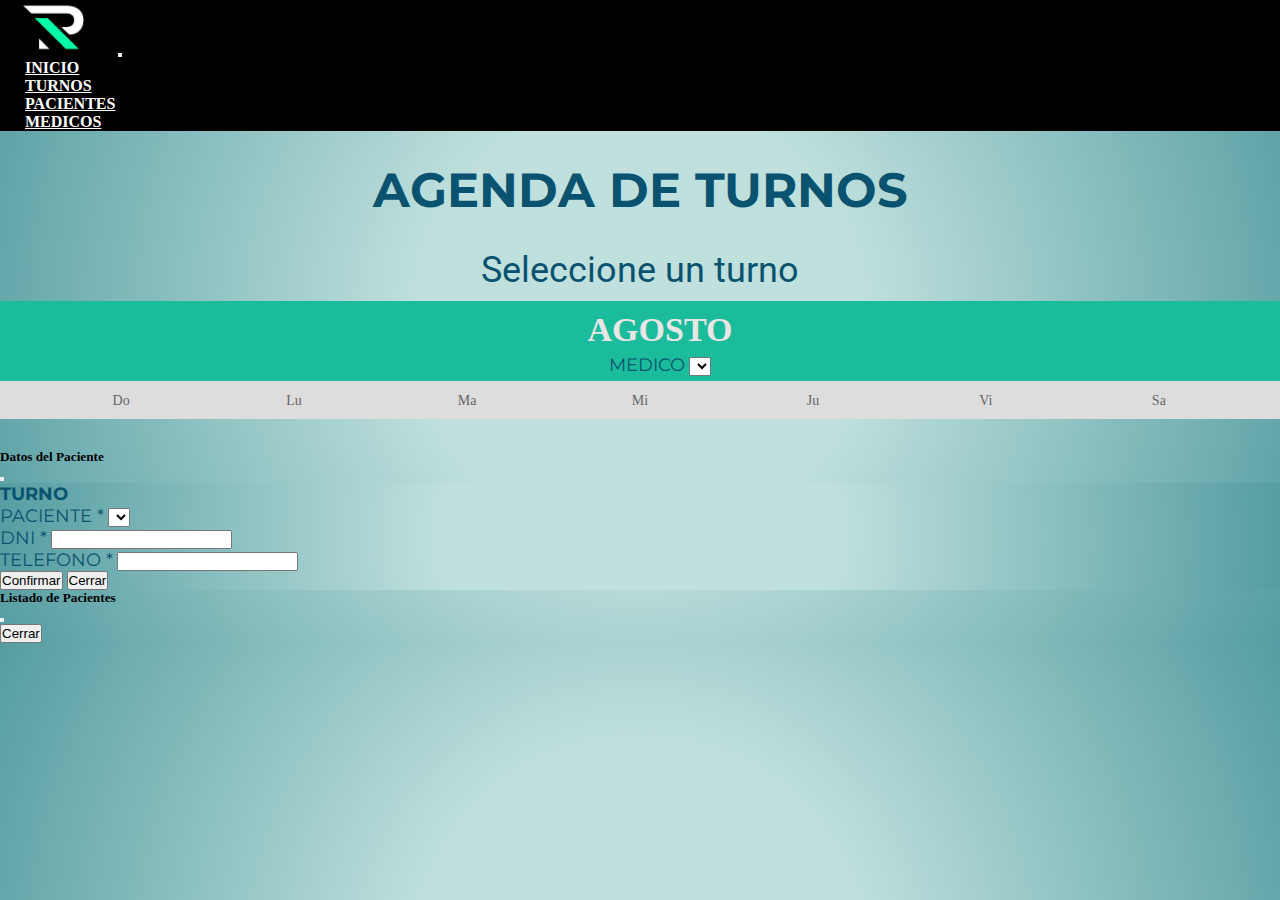
<file: index.html>
<!DOCTYPE html>
<html lang="en">

<head>
    <meta charset="UTF-8">
    <meta http-equiv="X-UA-Compatible" content="IE=edge">
    <meta name="viewport" content="width=device-width, initial-scale=1.0">
    <title>Consultorios</title>
    <link rel="icon" type="image/x-icon" href="./img/LogoIco.ico">
    <link href="https://cdn.jsdelivr.net/npm/bootstrap@5.1.3/dist/css/bootstrap.min.css" rel="stylesheet"
        integrity="sha384-1BmE4kWBq78iYhFldvKuhfTAU6auU8tT94WrHftjDbrCEXSU1oBoqyl2QvZ6jIW3" crossorigin="anonymous">
    <link rel="stylesheet" href="./style/style.css">
    <link rel="preconnect" href="https://fonts.googleapis.com">
    <link rel="preconnect" href="https://fonts.gstatic.com" crossorigin>
    <link href="https://fonts.googleapis.com/css2?family=Oswald:wght@500&display=swap" rel="stylesheet">
    <link href="https://fonts.googleapis.com/css2?family=Advent+Pro&display=swap" rel="stylesheet">
    <link href="https://fonts.googleapis.com/css2?family=Faustina:wght@300&display=swap" rel="stylesheet">
    <link href="https://fonts.googleapis.com/css2?family=Montserrat:wght@700&display=swap" rel="stylesheet">
    <link href="https://fonts.googleapis.com/css2?family=Fira+Sans+Condensed:wght@100&display=swap" rel="stylesheet">
    <link href="https://fonts.googleapis.com/css2?family=Roboto:wght@300&display=swap" rel="stylesheet">
    <script src="./sweetalert/sweetalert2.min.js"></script>
    <link rel="stylesheet" href="./sweetalert/sweetalert2.css">
    <script src="./js/datosistema.js" defer></script>
    <script src="./js/main.js" defer></script>
</head>

<body class="fondoPrincipal">
    <div>
        <section>
            <header>
                <nav class="navbar navbar-expand-lg navbar-dark colorMenu">
                    <div class="container-fluid">
                        <img class="espacioLogo" src="./img/Logo.png" alt="Logo">
                        <button class="navbar-toggler" type="button" data-bs-toggle="collapse"
                            data-bs-target="#navbarNav" aria-controls="navbarNav" aria-expanded="false"
                            aria-label="Toggle navigation">
                            <span class="navbar-toggler-icon"></span>
                        </button>
                        <div class="collapse navbar-collapse" id="navbarNav">
                            <ul class="navbar-nav">
                                <li class="nav-item alineacionMenu">
                                    <a class="current nav-link" href="./index.html">INICIO</a>
                                </li>
                                <li class="nav-item alineacionMenu">
                                    <a class="nav-link" href="./paginas/turnos.html">TURNOS</a>
                                </li>
                                <li class="nav-item alineacionMenu">
                                    <a class="nav-link" href="./paginas/pacientes.html">PACIENTES</a>
                                </li>
                                <li class="nav-item alineacionMenu">
                                    <a class="nav-link" href="./paginas/medicos.html">MEDICOS</a>
                                </li>
                            </ul>
                        </div>
                    </div>
                </nav>
            </header>
        </section>

        <section>
            <div class="container">
                <div class="col-sm-12">
                    <h1 class="tituloPrincipal">AGENDA DE TURNOS</h1>
                </div>
            </div>
        </section>

        <main>
            <div class="container">
                <div class="row">
                    <div class="col-lg-6 col-md-12 col-sm-12">
                        <p class="parrafos">Seleccione un turno</p>

                        <div class="month">
                            <h2>AGOSTO</h2>
                            <label class="formatoLabel">MEDICO</label>
                            <select id="combo-medico">

                            </select>
                        </div>

                        <ul class="weekdays alineacionCentro">
                            <li>Do</li>
                            <li>Lu</li>
                            <li>Ma</li>
                            <li>Mi</li>
                            <li>Ju</li>
                            <li>Vi</li>
                            <li>Sa</li>
                        </ul>

                        <ul id="dias-mes" class="days alineacionCentro">

                        </ul>
                    </div>

                    <div class="col-lg-6 col-md-12 col-sm-12">
                        <p id="nombre-medico1" class="parrafos"></p>
                        <div id="turnos-medico1">
                        </div>

                        <div class="col-sm-12 espacioSuperior">
                            <div class="alineacionCentro">
                                <h4 id="TxtDisp1" class="formatoLabel"></h4>
                            </div>
                            <div class="alineacionCentro">
                                <h4 id="TxtOtor1" class="formatoLabel"></h4>
                            </div>
                        </div>
                    </div>
                </div>
            </div>
            <!-- Ventana ingreso datos -->
            <div class="modal fade" id="exampleModal" tabindex="-1" aria-labelledby="exampleModalLabel"
                aria-hidden="true">
                <div class="modal-dialog">
                    <div class="modal-content">
                        <div class="modal-header">
                            <h5 class="modal-title" id="exampleModalLabel">Datos del Paciente</h5>
                            <button type="button" class="btn-close" data-bs-dismiss="modal" aria-label="Close"></button>
                        </div>
                        <div class="modal-body fondoPrincipal">
                            <form>
                                <h4 id="info-turno" class="col-form-label formatoLabel">TURNO</h4>
                                <div class="mb-3">
                                    <label class="col-form-label formatoLabel">PACIENTE *</label>
                                    <select id="combo-persona">

                                    </select>
                                </div>
                                <div>
                                    <label class="col-form-label formatoLabel">DNI *</label>
                                    <input id="dni-paciente" type="text">
                                </div>

                                <div>
                                    <label class="col-form-label formatoLabel">TELEFONO *</label>
                                    <input id="telefono-paciente" type="text">
                                </div>

                                <div class="modal-footer">
                                    <button type="button" class="btn btn-primary"
                                        onclick="confirmarDatos()">Confirmar</button>
                                    <button type="button" class="btn btn-secondary" data-bs-dismiss="modal"
                                        onclick="limpiarVariables()">Cerrar</button>
                                </div>
                            </form>
                        </div>
                    </div>
                </div>
            </div>

            <!-- Ventana resultados pacientes -->

            <div class="modal fade" id="exampleModalPac" tabindex="-1" aria-labelledby="exampleModalLabel"
                aria-hidden="true">
                <div class="modal-dialog">
                    <div class="modal-content">
                        <div class="modal-header">
                            <h5 class="modal-title" id="exampleModalLabel">Listado de Pacientes</h5>
                            <button type="button" class="btn-close" data-bs-dismiss="modal" aria-label="Close"></button>
                        </div>
                        <div id="resultados-pacientes" class="modal-body">
                        </div>
                        <div class="modal-footer">
                            <button type="button" class="btn btn-secondary" data-bs-dismiss="modal">Cerrar</button>
                        </div>
                    </div>
                </div>
            </div>
        </main>
    </div>
    <script src="https://cdn.jsdelivr.net/npm/@popperjs/core@2.10.2/dist/umd/popper.min.js"
        integrity="sha384-7+zCNj/IqJ95wo16oMtfsKbZ9ccEh31eOz1HGyDuCQ6wgnyJNSYdrPa03rtR1zdB"
        crossorigin="anonymous"></script>
    <script src="https://cdn.jsdelivr.net/npm/bootstrap@5.1.3/dist/js/bootstrap.min.js"
        integrity="sha384-QJHtvGhmr9XOIpI6YVutG+2QOK9T+ZnN4kzFN1RtK3zEFEIsxhlmWl5/YESvpZ13"
        crossorigin="anonymous"></script>
</body>

</html>
</file>
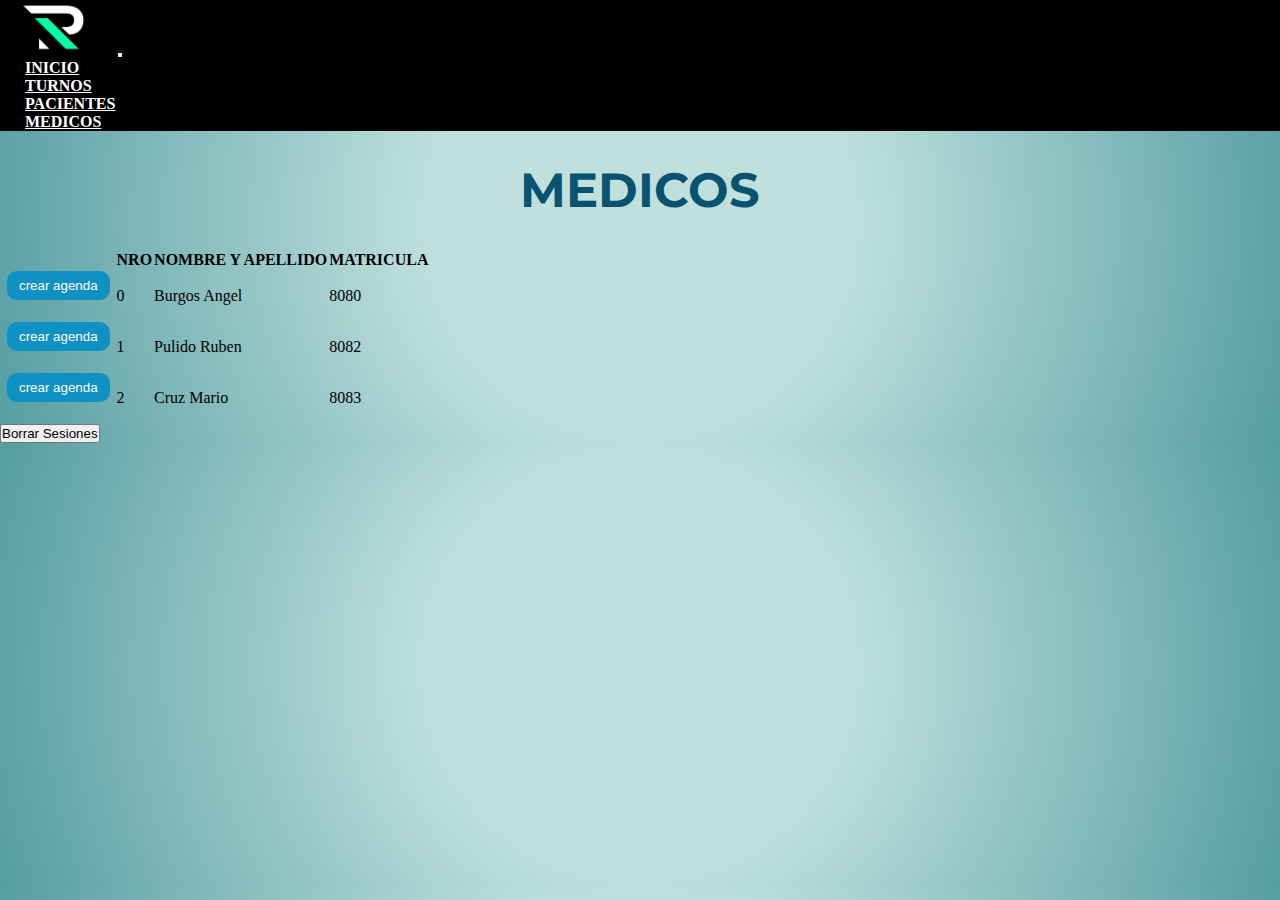
<file: paginas/medicos.html>
<!DOCTYPE html>
<html lang="en">

<head>
    <meta charset="UTF-8">
    <meta http-equiv="X-UA-Compatible" content="IE=edge">
    <meta name="viewport" content="width=device-width, initial-scale=1.0">
    <title>Consultorios</title>
    <link rel="icon" type="image/x-icon" href="../img/LogoIco.ico">
    <link href="https://cdn.jsdelivr.net/npm/bootstrap@5.1.3/dist/css/bootstrap.min.css" rel="stylesheet"
        integrity="sha384-1BmE4kWBq78iYhFldvKuhfTAU6auU8tT94WrHftjDbrCEXSU1oBoqyl2QvZ6jIW3" crossorigin="anonymous">
    <link rel="stylesheet" href="../style/style.css">
    <link rel="preconnect" href="https://fonts.googleapis.com">
    <link rel="preconnect" href="https://fonts.gstatic.com" crossorigin>
    <link href="https://fonts.googleapis.com/css2?family=Oswald:wght@500&display=swap" rel="stylesheet">
    <link href="https://fonts.googleapis.com/css2?family=Advent+Pro&display=swap" rel="stylesheet">
    <link href="https://fonts.googleapis.com/css2?family=Faustina:wght@300&display=swap" rel="stylesheet">
    <link href="https://fonts.googleapis.com/css2?family=Montserrat:wght@700&display=swap" rel="stylesheet">
    <link href="https://fonts.googleapis.com/css2?family=Fira+Sans+Condensed:wght@100&display=swap" rel="stylesheet">
    <link href="https://fonts.googleapis.com/css2?family=Roboto:wght@300&display=swap" rel="stylesheet">
    <script src="../sweetalert/sweetalert2.min.js"></script>
    <link rel="stylesheet" href="../sweetalert/sweetalert2.css">
    <script src="../js/datosistema.js" defer></script>
    <script src="../js/medicos.js" defer></script>
</head>

<body class="fondoPrincipal">
    <div>
        <section>
            <header>
                <nav class="navbar navbar-expand-lg navbar-dark colorMenu">
                    <div class="container-fluid">
                        <img class="espacioLogo" src="../img/Logo.png" alt="Logo">
                        <button class="navbar-toggler" type="button" data-bs-toggle="collapse"
                            data-bs-target="#navbarNav" aria-controls="navbarNav" aria-expanded="false"
                            aria-label="Toggle navigation">
                            <span class="navbar-toggler-icon"></span>
                        </button>
                        <div class="collapse navbar-collapse" id="navbarNav">
                            <ul class="navbar-nav">
                                <li class="nav-item alineacionMenu">
                                    <a class="nav-link" href="../index.html">INICIO</a>
                                </li>
                                <li class="nav-item alineacionMenu">
                                    <a class="nav-link" href="../paginas/turnos.html">TURNOS</a>
                                </li>
                                <li class="nav-item alineacionMenu">
                                    <a class="nav-link" href="../paginas/pacientes.html">PACIENTES</a>
                                </li>
                                <li class="nav-item alineacionMenu">
                                    <a class="current nav-link" href="../paginas/medicos.html">MEDICOS</a>
                                </li>
                            </ul>
                        </div>
                    </div>
                </nav>
            </header>
        </section>

        <section>
            <div class="container">
                <div class="row">
                    <div class="col-sm-12">
                        <h1 class="tituloPrincipal">MEDICOS</h1>
                    </div>
                </div>
            </div>
        </section>

        <section>
            <div class="container">
                <div class="row">
                    <div class="col-sm-12">
                        <table class="table table-striped">
                            <thead>
                                <tr>
                                    <th></th>
                                    <th scope="col">NRO</th>
                                    <th scope="col">NOMBRE Y APELLIDO</th>
                                    <th scope="col">MATRICULA</th>
                                </tr>
                            </thead>
                            <tbody id="listado-medicos">
                            </tbody>
                        </table>
                    </div>
                    <div>
                        <button type="button" class="btn btn-secondary" onclick="borraragenda()">Borrar Sesiones</button>
                    </div>
                </div>
            </div>
        </section>

    </div>
    <script src="https://cdn.jsdelivr.net/npm/@popperjs/core@2.10.2/dist/umd/popper.min.js"
        integrity="sha384-7+zCNj/IqJ95wo16oMtfsKbZ9ccEh31eOz1HGyDuCQ6wgnyJNSYdrPa03rtR1zdB"
        crossorigin="anonymous"></script>
    <script src="https://cdn.jsdelivr.net/npm/bootstrap@5.1.3/dist/js/bootstrap.min.js"
        integrity="sha384-QJHtvGhmr9XOIpI6YVutG+2QOK9T+ZnN4kzFN1RtK3zEFEIsxhlmWl5/YESvpZ13"
        crossorigin="anonymous"></script>
</body>

</html>
</file>
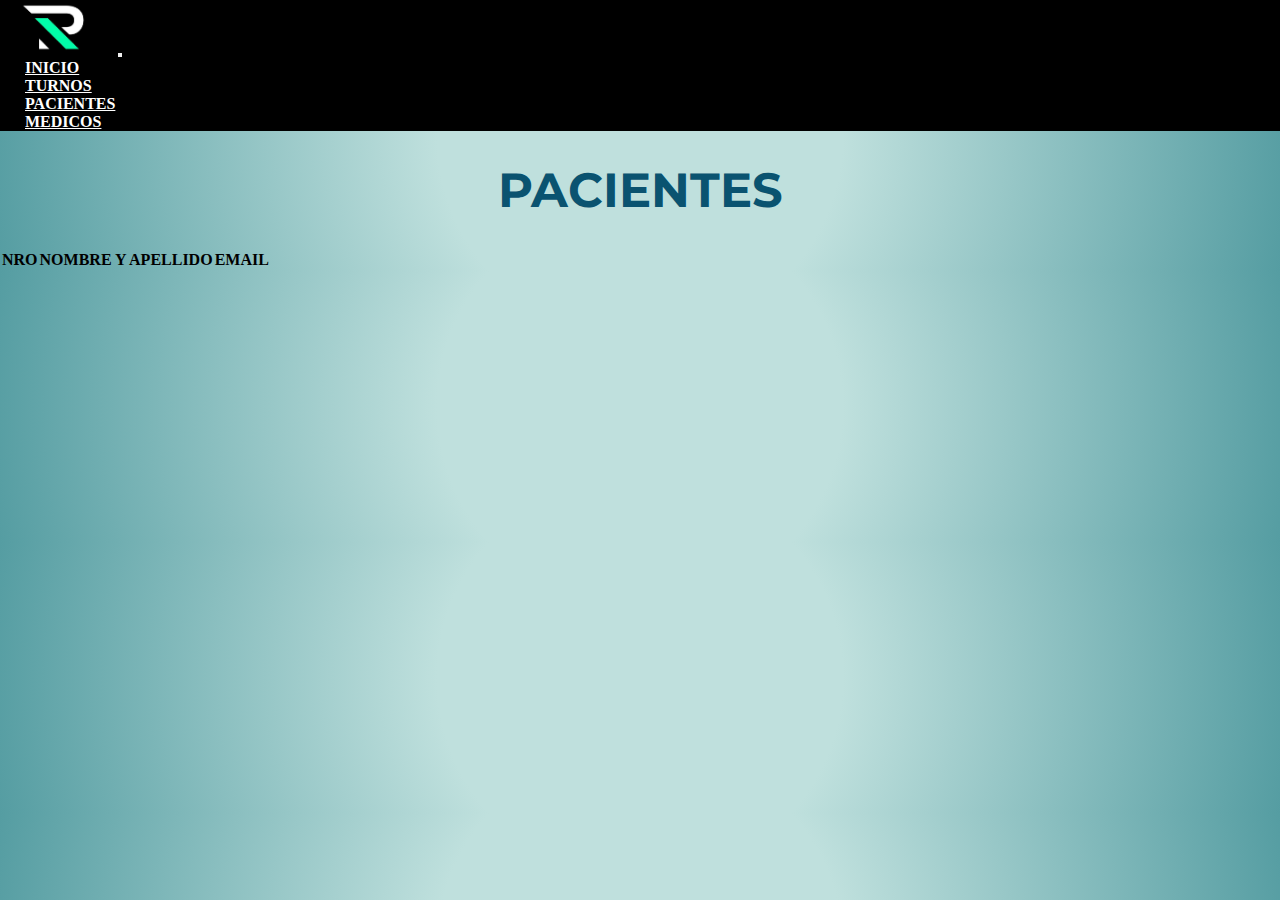
<file: paginas/pacientes.html>
<!DOCTYPE html>
<html lang="en">

<head>
    <meta charset="UTF-8">
    <meta http-equiv="X-UA-Compatible" content="IE=edge">
    <meta name="viewport" content="width=device-width, initial-scale=1.0">
    <title>Consultorios</title>
    <link rel="icon" type="image/x-icon" href="../img/LogoIco.ico">
    <link href="https://cdn.jsdelivr.net/npm/bootstrap@5.1.3/dist/css/bootstrap.min.css" rel="stylesheet"
        integrity="sha384-1BmE4kWBq78iYhFldvKuhfTAU6auU8tT94WrHftjDbrCEXSU1oBoqyl2QvZ6jIW3" crossorigin="anonymous">
    <link rel="stylesheet" href="../style/style.css">
    <link rel="preconnect" href="https://fonts.googleapis.com">
    <link rel="preconnect" href="https://fonts.gstatic.com" crossorigin>
    <link href="https://fonts.googleapis.com/css2?family=Oswald:wght@500&display=swap" rel="stylesheet">
    <link href="https://fonts.googleapis.com/css2?family=Advent+Pro&display=swap" rel="stylesheet">
    <link href="https://fonts.googleapis.com/css2?family=Faustina:wght@300&display=swap" rel="stylesheet">
    <link href="https://fonts.googleapis.com/css2?family=Montserrat:wght@700&display=swap" rel="stylesheet">
    <link href="https://fonts.googleapis.com/css2?family=Fira+Sans+Condensed:wght@100&display=swap" rel="stylesheet">
    <link href="https://fonts.googleapis.com/css2?family=Roboto:wght@300&display=swap" rel="stylesheet">
    <script src="../sweetalert/sweetalert2.min.js"></script>
    <link rel="stylesheet" href="../sweetalert/sweetalert2.css">
    <script src="../js/datosistema.js" defer></script>
    <script src="../js/pacientes.js" defer></script>
</head>

<body class="fondoPrincipal">
    <div>
        <section>
            <header>
                <nav class="navbar navbar-expand-lg navbar-dark colorMenu">
                    <div class="container-fluid">
                        <img class="espacioLogo" src="../img/Logo.png" alt="Logo">
                        <button class="navbar-toggler" type="button" data-bs-toggle="collapse"
                            data-bs-target="#navbarNav" aria-controls="navbarNav" aria-expanded="false"
                            aria-label="Toggle navigation">
                            <span class="navbar-toggler-icon"></span>
                        </button>
                        <div class="collapse navbar-collapse" id="navbarNav">
                            <ul class="navbar-nav">
                                <li class="nav-item alineacionMenu">
                                    <a class="nav-link" href="../index.html">INICIO</a>
                                </li>
                                <li class="nav-item alineacionMenu">
                                    <a class="nav-link" href="../paginas/turnos.html">TURNOS</a>
                                </li>
                                <li class="nav-item alineacionMenu">
                                    <a class="current nav-link" href="../paginas/pacientes.html">PACIENTES</a>
                                </li>
                                <li class="nav-item alineacionMenu">
                                    <a class="nav-link" href="../paginas/medicos.html">MEDICOS</a>
                                </li>
                            </ul>
                        </div>
                    </div>
                </nav>
            </header>
        </section>

        <section>
            <div class="container">
                <div class="row">
                    <div class="col-sm-12">
                        <h1 class="tituloPrincipal">PACIENTES</h1>
                        </p>
                    </div>
                </div>
            </div>
        </section>

        <section>
            <div class="container">
                <div class="row">
                    <div class="col-sm-12">
                        <table class="table table-striped">
                            <thead>
                                <tr>
                                    <th scope="col">NRO</th>
                                    <th scope="col">NOMBRE Y APELLIDO</th>
                                    <th scope="col">EMAIL</th>
                                </tr>
                            </thead>
                            <tbody id="listado-pacientes">
                            </tbody>
                        </table>
                    </div>
                </div>
            </div>
        </section>

    </div>
    <script src="https://cdn.jsdelivr.net/npm/@popperjs/core@2.10.2/dist/umd/popper.min.js"
        integrity="sha384-7+zCNj/IqJ95wo16oMtfsKbZ9ccEh31eOz1HGyDuCQ6wgnyJNSYdrPa03rtR1zdB"
        crossorigin="anonymous"></script>
    <script src="https://cdn.jsdelivr.net/npm/bootstrap@5.1.3/dist/js/bootstrap.min.js"
        integrity="sha384-QJHtvGhmr9XOIpI6YVutG+2QOK9T+ZnN4kzFN1RtK3zEFEIsxhlmWl5/YESvpZ13"
        crossorigin="anonymous"></script>
</body>

</html>
</file>
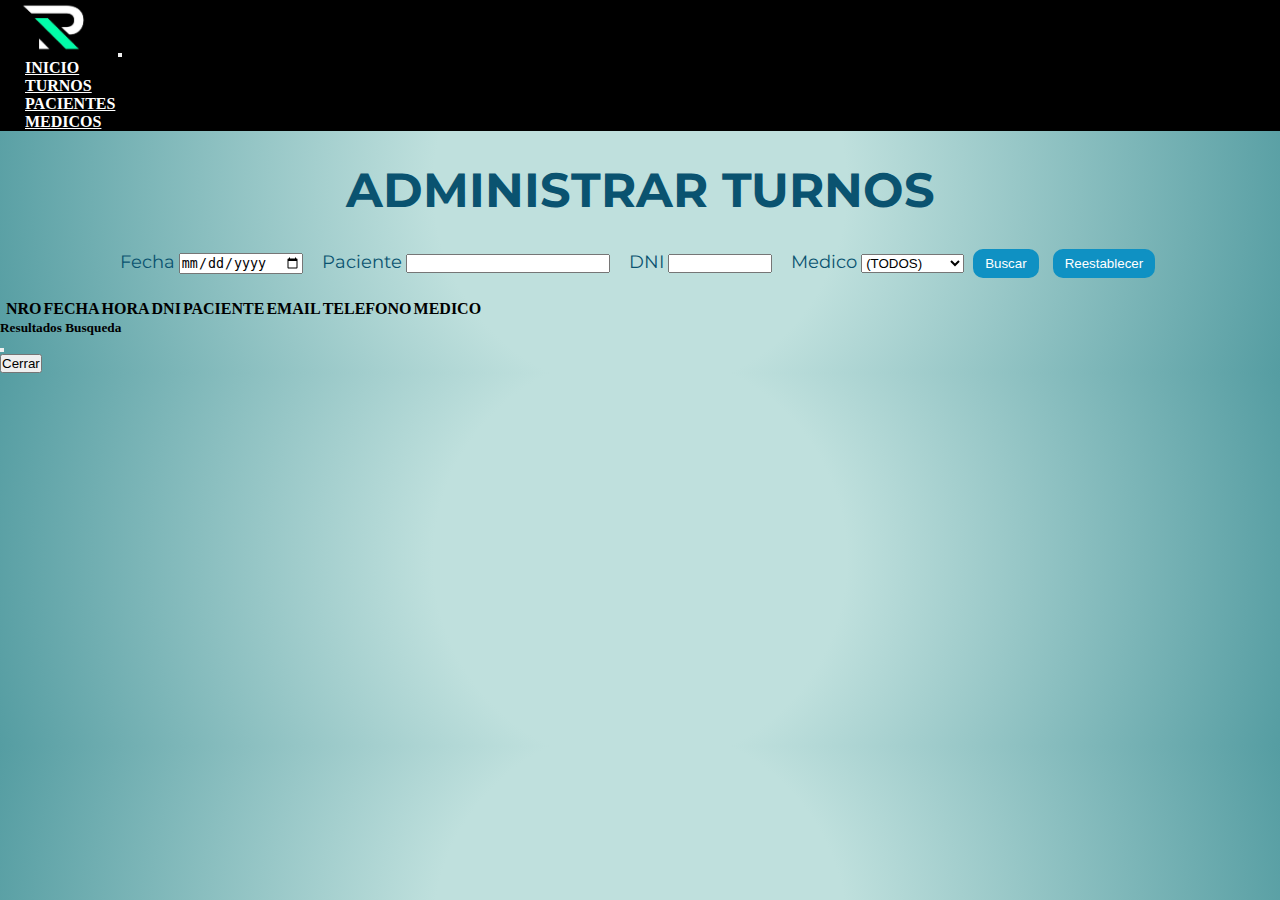
<file: paginas/turnos.html>
<!DOCTYPE html>
<html lang="en">

<head>
    <meta charset="UTF-8">
    <meta http-equiv="X-UA-Compatible" content="IE=edge">
    <meta name="viewport" content="width=device-width, initial-scale=1.0">
    <title>Consultorios</title>
    <link rel="icon" type="image/x-icon" href="../img/LogoIco.ico">
    <link href="https://cdn.jsdelivr.net/npm/bootstrap@5.1.3/dist/css/bootstrap.min.css" rel="stylesheet"
        integrity="sha384-1BmE4kWBq78iYhFldvKuhfTAU6auU8tT94WrHftjDbrCEXSU1oBoqyl2QvZ6jIW3" crossorigin="anonymous">
    <link rel="stylesheet" href="../style/style.css">
    <link rel="preconnect" href="https://fonts.googleapis.com">
    <link rel="preconnect" href="https://fonts.gstatic.com" crossorigin>
    <link href="https://fonts.googleapis.com/css2?family=Oswald:wght@500&display=swap" rel="stylesheet">
    <link href="https://fonts.googleapis.com/css2?family=Advent+Pro&display=swap" rel="stylesheet">
    <link href="https://fonts.googleapis.com/css2?family=Faustina:wght@300&display=swap" rel="stylesheet">
    <link href="https://fonts.googleapis.com/css2?family=Montserrat:wght@700&display=swap" rel="stylesheet">
    <link href="https://fonts.googleapis.com/css2?family=Fira+Sans+Condensed:wght@100&display=swap" rel="stylesheet">
    <link href="https://fonts.googleapis.com/css2?family=Roboto:wght@300&display=swap" rel="stylesheet">
    <script src="../sweetalert/sweetalert2.min.js"></script>
    <link rel="stylesheet" href="../sweetalert/sweetalert2.css">
    <script src="../js/datosistema.js" defer></script>
    <script src="../js/turnos.js" defer></script>
</head>

<body class="fondoPrincipal">
    <div>
        <section>
            <header>
                <nav class="navbar navbar-expand-lg navbar-dark colorMenu">
                    <div class="container-fluid">
                        <img class="espacioLogo" src="../img/Logo.png" alt="Logo">
                        <button class="navbar-toggler" type="button" data-bs-toggle="collapse"
                            data-bs-target="#navbarNav" aria-controls="navbarNav" aria-expanded="false"
                            aria-label="Toggle navigation">
                            <span class="navbar-toggler-icon"></span>
                        </button>
                        <div class="collapse navbar-collapse" id="navbarNav">
                            <ul class="navbar-nav">
                                <li class="nav-item alineacionMenu">
                                    <a class="nav-link" href="../index.html">INICIO</a>
                                </li>
                                <li class="nav-item alineacionMenu">
                                    <a class="nav-link" href="../paginas/turnos.html">TURNOS</a>
                                </li>
                                <li class="nav-item alineacionMenu">
                                    <a class="nav-link" href="../paginas/pacientes.html">PACIENTES</a>
                                </li>
                                <li class="nav-item alineacionMenu">
                                    <a class="current nav-link" href="../paginas/medicos.html">MEDICOS</a>
                                </li>
                            </ul>
                        </div>
                    </div>
                </nav>
            </header>
        </section>

        <section>
            <div class="container">
                <div class="row">
                    <div class="col-sm-12">
                        <h1 class="tituloPrincipal">ADMINISTRAR TURNOS</h1>
                    </div>
                </div>
            </div>
        </section>

        <section>
            <div class="container">
                <div class="row">
                    <div class="col-sm-12">
                        <div class="alineacionCentro">
                            <label class="formatoLabel">Fecha</label>
                            <input id="FechaBus" type="date" class="espacio">
                            
                            <label class="formatoLabel">Paciente</label>
                            <input id="PacBus" type="text" class="busquedaTam espacio">

                            <label class="formatoLabel">DNI</label>
                            <input id="DniBus" type="text" class="busquedaTam2 espacio">

                            <label class="formatoLabel">Medico</label>
                            <select id="MedicoBus">

                            </select>

                            <button id="buscartexto" class="botonesOpciones" onclick="buscar()">Buscar</button>
                            <button id="limpiar" class="botonesOpciones" onclick="limpiar()">Reestablecer</button>
                        </div>
                    </div>
                </div>
            </div>
        </section>

        <section>
            <div class="container">
                <div class="row">
                    <div class="col-sm-12">
                        <table class="table table-striped">
                            <thead>
                                <tr>
                                    <th></th>
                                    <th></th>
                                    <th scope="col">NRO</th>
                                    <th scope="col">FECHA</th>
                                    <th scope="col">HORA</th>
                                    <th scope="col">DNI</th>
                                    <th scope="col">PACIENTE</th>
                                    <th scope="col">EMAIL</th>
                                    <th scope="col">TELEFONO</th>
                                    <th scope="col">MEDICO</th>
                                </tr>
                            </thead>
                            <tbody id="listado-turnos">
                            </tbody>
                        </table>
                    </div>
                </div>
            </div>
        </section>

        <!-- Ventana resultados busqueda -->

        <div class="modal fade" id="exampleModalBus" tabindex="-1" aria-labelledby="exampleModalLabel"
            aria-hidden="true">
            <div class="modal-dialog">
                <div class="modal-content">
                    <div class="modal-header">
                        <h5 class="modal-title" id="exampleModalLabel">Resultados Busqueda</h5>
                        <button type="button" class="btn-close" data-bs-dismiss="modal" aria-label="Close"></button>
                    </div>
                    <div id="resultados-busqueda" class="modal-body">
                    </div>
                    <div class="modal-footer">
                        <button type="button" class="btn btn-secondary" data-bs-dismiss="modal">Cerrar</button>
                    </div>
                </div>
            </div>
        </div>

    </div>
    <script src="https://cdn.jsdelivr.net/npm/@popperjs/core@2.10.2/dist/umd/popper.min.js"
        integrity="sha384-7+zCNj/IqJ95wo16oMtfsKbZ9ccEh31eOz1HGyDuCQ6wgnyJNSYdrPa03rtR1zdB"
        crossorigin="anonymous"></script>
    <script src="https://cdn.jsdelivr.net/npm/bootstrap@5.1.3/dist/js/bootstrap.min.js"
        integrity="sha384-QJHtvGhmr9XOIpI6YVutG+2QOK9T+ZnN4kzFN1RtK3zEFEIsxhlmWl5/YESvpZ13"
        crossorigin="anonymous"></script>
</body>

</html>
</file>
<file: style/style.css>
*{
    margin: 0;
    padding: 0;
}


.parrafos{
    padding-bottom: 10px;
    color:#0a5370;
    font-size: 36px;
    font-family:'Roboto', sans-serif;
    text-align: center;
}

.titulosMedicos{
    color:rgb(196, 190, 190);
    font-size: 28px;
    font-family:'Roboto', sans-serif;
    text-align: center;
    font-style: oblique;
    font-weight: bold;
}

.alineacionCentro{
    text-align: center;
}

.fondoPrincipal{
    background: rgb(191,224,221);
    background: radial-gradient(circle, rgba(191,224,221,1) 31%, rgba(85,157,162,1) 100%, rgba(66,145,148,1) 100%);
   
}

.espacioInferior{
    padding-bottom: 2px;
}

.espacioSuperior{
    padding-top: 20px;
}

.alineacionIzq{
    text-align:left;
}

.alineacionDer{
    text-align:right;
}

.tituloPrincipal{
    color:#0a5370;
    font-family:'Montserrat', sans-serif;
    text-align: center;
    padding-top: 30px;
    padding-bottom: 30px;
    font-size: 48px;
}


/*Botones*/

.botonesOpciones{
    color: white;
    border-style: solid;
    border-color: #0F91C3;
    padding-left: 10px;
    padding-right: 10px;
    padding-top: 5px;
    padding-bottom: 5px;
    margin-bottom: 20px;
    margin-left: 5px;
    margin-right: 5px;
    background-color: #0F91C3;
    border-radius: 10px;
}

.botonesTurnos{
    color: #0F91C3;
    border-style: solid;
    border-color: #0F91C3;
    padding-left: 50px;
    padding-right: 50px;
    padding-top: 15px;
    padding-bottom: 15px;
    background-color: #000000;
    border-radius: 10px;
    transition: 1s;
    margin-right: 5px;
    width: 470px;
    text-align: left;
    height: 60px;
}

.botonesTurnosAnulado{
    color: #e00e0e;
    border-style: solid;
    border-color: #e00e0e;
    padding-left: 50px;
    padding-right: 50px;
    padding-top: 15px;
    padding-bottom: 15px;
    background-color: #000000;
    border-radius: 10px;
    transition: 1s;
    margin-right: 5px;
    width: 545px;
    text-align: left;
    height: 60px;
}

.botonesTurnosOcupado{
    color: #00b86c;
    border-style: solid;
    border-color: #00b86c;
    padding-left: 50px;
    padding-right: 50px;
    padding-top: 15px;
    padding-bottom: 15px;
    background-color: #000000;
    border-radius: 10px;
    transition: 1s;
    margin-right: 5px;
    width: 545px;
    text-align: left;
    height: 60px;
    font-size: 15px;
}

.botonesAnularTurnos{
    color: #e00e0e;
    border-style: solid;
    border-color: #e00e0e;
    padding-left: 10px;
    padding-right: 10px;
    padding-top: 2px;
    padding-bottom: 2px;
    background-color: #000000;
    border-radius: 10px;
    width: 65px;
    font-size: 13px;
    height: 60px;
}

.botonesAnularTurnosABM{
    color: #e00e0e;
    border-style: solid;
    border-color: #e00e0e;
    padding-left: 10px;
    padding-right: 10px;
    padding-top: 2px;
    padding-bottom: 2px;
    background-color: #000000;
    border-radius: 10px;
    width: 70px;
    font-size: 13px;
    height: 30px;
}

.botonesQuitarPaciente{
    color: #808080;
    border-style: solid;
    border-color: #808080;
    padding-left: 10px;
    padding-right: 10px;
    padding-top: 2px;
    padding-bottom: 2px;
    background-color: #000000;
    border-radius: 10px;
    width: 70px;
    font-size: 11px;
    height: 60px;
}

.botonesQuitarPacienteABM{
    color: #808080;
    border-style: solid;
    border-color: #808080;
    padding-left: 10px;
    padding-right: 10px;
    padding-top: 2px;
    padding-bottom: 2px;
    background-color: #000000;
    border-radius: 10px;
    width: 80px;
    font-size: 11px;
    height: 30px;
}

.botonOculto{
    display: none;
}

h4{
    color:rgb(196, 190, 190);
    font-size: 22px;
}

h2{
    color:rgb(236, 229, 229);
    font-size: 34px;
    padding-top: 5px;
    padding-bottom: 5px;
}

.formatoLabel{
    color:#0a5370;
    font-size: 18px;
    font-family: 'Montserrat', sans-serif;
}

.busquedaTam{
    width: 200px;
    display: inline;
}

.busquedaTam2{
    width: 100px;
    display: inline;
}

.linea{
    border-top: 1px;
    border-style: solid;
    border-color: #0F91C3;
    margin: 10px;
    margin-bottom: 10px;
}


.espacioLogo{
    padding: 2px;
    width: 110px;
    height: 51px;
}

.colorMenu{
    background-color: black !important;
}

.alineacionMenu{
    margin: 0px 25px 0px 25px;
}

header{
    position: sticky;
    top: 0px;
    background-color:whitesmoke;
}

nav{
    display: flex;
    flex-direction: row;
    justify-content:space-between;
    align-items: center;
}

.nav-link{
    color:white !important;
    font-weight: bold;
}

.nav-link:hover{
    color:#0F91C3 !important;
}

.espacio{
    margin-right: 15px;
}

/*Calendario*/

ul {list-style-type: none;}

.month {
  padding: 5px 20px;
  width: 100%;
  background: #1abc9c;
  text-align: center;
}

.weekdays {
  margin: 0px;
  padding-left: 0px;
  padding-top: 10px;
  padding-bottom: 10px;
  background-color: #ddd;
  text-align: center
}

.weekdays li {
  display: inline-block;
  width: 13.2%;
  color: #666;
  text-align: center;
  font-size: 14px;
}

.days {
  background: #eee;
  padding-left: 0px;
}

.formatodia {
  display: inline-block;
  width: 13.6%;
  text-align: center;
  margin-top: 5px;
  margin-bottom: 5px;
  color: #777;
  border-style: none;
}

.colorBoton{
    background-color: #0a5370;
}
</file>
<file: sweetalert/sweetalert2.css>
.swal2-popup.swal2-toast {
  box-sizing: border-box;
  grid-column: 1/4 !important;
  grid-row: 1/4 !important;
  grid-template-columns: 1fr 99fr 1fr;
  padding: 1em;
  overflow-y: hidden;
  background: #fff;
  box-shadow: 0 0 1px hsla(0deg, 0%, 0%, 0.075), 0 1px 2px hsla(0deg, 0%, 0%, 0.075), 1px 2px 4px hsla(0deg, 0%, 0%, 0.075), 1px 3px 8px hsla(0deg, 0%, 0%, 0.075), 2px 4px 16px hsla(0deg, 0%, 0%, 0.075);
  pointer-events: all;
}
.swal2-popup.swal2-toast > * {
  grid-column: 2;
}
.swal2-popup.swal2-toast .swal2-title {
  margin: 0.5em 1em;
  padding: 0;
  font-size: 1em;
  text-align: initial;
}
.swal2-popup.swal2-toast .swal2-loading {
  justify-content: center;
}
.swal2-popup.swal2-toast .swal2-input {
  height: 2em;
  margin: 0.5em;
  font-size: 1em;
}
.swal2-popup.swal2-toast .swal2-validation-message {
  font-size: 1em;
}
.swal2-popup.swal2-toast .swal2-footer {
  margin: 0.5em 0 0;
  padding: 0.5em 0 0;
  font-size: 0.8em;
}
.swal2-popup.swal2-toast .swal2-close {
  grid-column: 3/3;
  grid-row: 1/99;
  align-self: center;
  width: 0.8em;
  height: 0.8em;
  margin: 0;
  font-size: 2em;
}
.swal2-popup.swal2-toast .swal2-html-container {
  margin: 0.5em 1em;
  padding: 0;
  font-size: 1em;
  text-align: initial;
}
.swal2-popup.swal2-toast .swal2-html-container:empty {
  padding: 0;
}
.swal2-popup.swal2-toast .swal2-loader {
  grid-column: 1;
  grid-row: 1/99;
  align-self: center;
  width: 2em;
  height: 2em;
  margin: 0.25em;
}
.swal2-popup.swal2-toast .swal2-icon {
  grid-column: 1;
  grid-row: 1/99;
  align-self: center;
  width: 2em;
  min-width: 2em;
  height: 2em;
  margin: 0 0.5em 0 0;
}
.swal2-popup.swal2-toast .swal2-icon .swal2-icon-content {
  display: flex;
  align-items: center;
  font-size: 1.8em;
  font-weight: bold;
}
.swal2-popup.swal2-toast .swal2-icon.swal2-success .swal2-success-ring {
  width: 2em;
  height: 2em;
}
.swal2-popup.swal2-toast .swal2-icon.swal2-error [class^=swal2-x-mark-line] {
  top: 0.875em;
  width: 1.375em;
}
.swal2-popup.swal2-toast .swal2-icon.swal2-error [class^=swal2-x-mark-line][class$=left] {
  left: 0.3125em;
}
.swal2-popup.swal2-toast .swal2-icon.swal2-error [class^=swal2-x-mark-line][class$=right] {
  right: 0.3125em;
}
.swal2-popup.swal2-toast .swal2-actions {
  justify-content: flex-start;
  height: auto;
  margin: 0;
  margin-top: 0.5em;
  padding: 0 0.5em;
}
.swal2-popup.swal2-toast .swal2-styled {
  margin: 0.25em 0.5em;
  padding: 0.4em 0.6em;
  font-size: 1em;
}
.swal2-popup.swal2-toast .swal2-success {
  border-color: #a5dc86;
}
.swal2-popup.swal2-toast .swal2-success [class^=swal2-success-circular-line] {
  position: absolute;
  width: 1.6em;
  height: 3em;
  transform: rotate(45deg);
  border-radius: 50%;
}
.swal2-popup.swal2-toast .swal2-success [class^=swal2-success-circular-line][class$=left] {
  top: -0.8em;
  left: -0.5em;
  transform: rotate(-45deg);
  transform-origin: 2em 2em;
  border-radius: 4em 0 0 4em;
}
.swal2-popup.swal2-toast .swal2-success [class^=swal2-success-circular-line][class$=right] {
  top: -0.25em;
  left: 0.9375em;
  transform-origin: 0 1.5em;
  border-radius: 0 4em 4em 0;
}
.swal2-popup.swal2-toast .swal2-success .swal2-success-ring {
  width: 2em;
  height: 2em;
}
.swal2-popup.swal2-toast .swal2-success .swal2-success-fix {
  top: 0;
  left: 0.4375em;
  width: 0.4375em;
  height: 2.6875em;
}
.swal2-popup.swal2-toast .swal2-success [class^=swal2-success-line] {
  height: 0.3125em;
}
.swal2-popup.swal2-toast .swal2-success [class^=swal2-success-line][class$=tip] {
  top: 1.125em;
  left: 0.1875em;
  width: 0.75em;
}
.swal2-popup.swal2-toast .swal2-success [class^=swal2-success-line][class$=long] {
  top: 0.9375em;
  right: 0.1875em;
  width: 1.375em;
}
.swal2-popup.swal2-toast .swal2-success.swal2-icon-show .swal2-success-line-tip {
  -webkit-animation: swal2-toast-animate-success-line-tip 0.75s;
          animation: swal2-toast-animate-success-line-tip 0.75s;
}
.swal2-popup.swal2-toast .swal2-success.swal2-icon-show .swal2-success-line-long {
  -webkit-animation: swal2-toast-animate-success-line-long 0.75s;
          animation: swal2-toast-animate-success-line-long 0.75s;
}
.swal2-popup.swal2-toast.swal2-show {
  -webkit-animation: swal2-toast-show 0.5s;
          animation: swal2-toast-show 0.5s;
}
.swal2-popup.swal2-toast.swal2-hide {
  -webkit-animation: swal2-toast-hide 0.1s forwards;
          animation: swal2-toast-hide 0.1s forwards;
}

.swal2-container {
  display: grid;
  position: fixed;
  z-index: 1060;
  top: 0;
  right: 0;
  bottom: 0;
  left: 0;
  box-sizing: border-box;
  grid-template-areas: "top-start     top            top-end" "center-start  center         center-end" "bottom-start  bottom-center  bottom-end";
  grid-template-rows: minmax(-webkit-min-content, auto) minmax(-webkit-min-content, auto) minmax(-webkit-min-content, auto);
  grid-template-rows: minmax(min-content, auto) minmax(min-content, auto) minmax(min-content, auto);
  height: 100%;
  padding: 0.625em;
  overflow-x: hidden;
  transition: background-color 0.1s;
  -webkit-overflow-scrolling: touch;
}
.swal2-container.swal2-backdrop-show, .swal2-container.swal2-noanimation {
  background: rgba(0, 0, 0, 0.4);
}
.swal2-container.swal2-backdrop-hide {
  background: transparent !important;
}
.swal2-container.swal2-top-start, .swal2-container.swal2-center-start, .swal2-container.swal2-bottom-start {
  grid-template-columns: minmax(0, 1fr) auto auto;
}
.swal2-container.swal2-top, .swal2-container.swal2-center, .swal2-container.swal2-bottom {
  grid-template-columns: auto minmax(0, 1fr) auto;
}
.swal2-container.swal2-top-end, .swal2-container.swal2-center-end, .swal2-container.swal2-bottom-end {
  grid-template-columns: auto auto minmax(0, 1fr);
}
.swal2-container.swal2-top-start > .swal2-popup {
  align-self: start;
}
.swal2-container.swal2-top > .swal2-popup {
  grid-column: 2;
  align-self: start;
  justify-self: center;
}
.swal2-container.swal2-top-end > .swal2-popup, .swal2-container.swal2-top-right > .swal2-popup {
  grid-column: 3;
  align-self: start;
  justify-self: end;
}
.swal2-container.swal2-center-start > .swal2-popup, .swal2-container.swal2-center-left > .swal2-popup {
  grid-row: 2;
  align-self: center;
}
.swal2-container.swal2-center > .swal2-popup {
  grid-column: 2;
  grid-row: 2;
  align-self: center;
  justify-self: center;
}
.swal2-container.swal2-center-end > .swal2-popup, .swal2-container.swal2-center-right > .swal2-popup {
  grid-column: 3;
  grid-row: 2;
  align-self: center;
  justify-self: end;
}
.swal2-container.swal2-bottom-start > .swal2-popup, .swal2-container.swal2-bottom-left > .swal2-popup {
  grid-column: 1;
  grid-row: 3;
  align-self: end;
}
.swal2-container.swal2-bottom > .swal2-popup {
  grid-column: 2;
  grid-row: 3;
  justify-self: center;
  align-self: end;
}
.swal2-container.swal2-bottom-end > .swal2-popup, .swal2-container.swal2-bottom-right > .swal2-popup {
  grid-column: 3;
  grid-row: 3;
  align-self: end;
  justify-self: end;
}
.swal2-container.swal2-grow-row > .swal2-popup, .swal2-container.swal2-grow-fullscreen > .swal2-popup {
  grid-column: 1/4;
  width: 100%;
}
.swal2-container.swal2-grow-column > .swal2-popup, .swal2-container.swal2-grow-fullscreen > .swal2-popup {
  grid-row: 1/4;
  align-self: stretch;
}
.swal2-container.swal2-no-transition {
  transition: none !important;
}

.swal2-popup {
  display: none;
  position: relative;
  box-sizing: border-box;
  grid-template-columns: minmax(0, 100%);
  width: 32em;
  max-width: 100%;
  padding: 0 0 1.25em;
  border: none;
  border-radius: 5px;
  background: #fff;
  color: #545454;
  font-family: inherit;
  font-size: 1rem;
}
.swal2-popup:focus {
  outline: none;
}
.swal2-popup.swal2-loading {
  overflow-y: hidden;
}

.swal2-title {
  position: relative;
  max-width: 100%;
  margin: 0;
  padding: 0.8em 1em 0;
  color: inherit;
  font-size: 1.875em;
  font-weight: 600;
  text-align: center;
  text-transform: none;
  word-wrap: break-word;
}

.swal2-actions {
  display: flex;
  z-index: 1;
  box-sizing: border-box;
  flex-wrap: wrap;
  align-items: center;
  justify-content: center;
  width: auto;
  margin: 1.25em auto 0;
  padding: 0;
}
.swal2-actions:not(.swal2-loading) .swal2-styled[disabled] {
  opacity: 0.4;
}
.swal2-actions:not(.swal2-loading) .swal2-styled:hover {
  background-image: linear-gradient(rgba(0, 0, 0, 0.1), rgba(0, 0, 0, 0.1));
}
.swal2-actions:not(.swal2-loading) .swal2-styled:active {
  background-image: linear-gradient(rgba(0, 0, 0, 0.2), rgba(0, 0, 0, 0.2));
}

.swal2-loader {
  display: none;
  align-items: center;
  justify-content: center;
  width: 2.2em;
  height: 2.2em;
  margin: 0 1.875em;
  -webkit-animation: swal2-rotate-loading 1.5s linear 0s infinite normal;
          animation: swal2-rotate-loading 1.5s linear 0s infinite normal;
  border-width: 0.25em;
  border-style: solid;
  border-radius: 100%;
  border-color: #2778c4 transparent #2778c4 transparent;
}

.swal2-styled {
  margin: 0.3125em;
  padding: 0.625em 1.1em;
  transition: box-shadow 0.1s;
  box-shadow: 0 0 0 3px transparent;
  font-weight: 500;
}
.swal2-styled:not([disabled]) {
  cursor: pointer;
}
.swal2-styled.swal2-confirm {
  border: 0;
  border-radius: 0.25em;
  background: initial;
  background-color: #7066e0;
  color: #fff;
  font-size: 1em;
}
.swal2-styled.swal2-confirm:focus {
  box-shadow: 0 0 0 3px rgba(112, 102, 224, 0.5);
}
.swal2-styled.swal2-deny {
  border: 0;
  border-radius: 0.25em;
  background: initial;
  background-color: #dc3741;
  color: #fff;
  font-size: 1em;
}
.swal2-styled.swal2-deny:focus {
  box-shadow: 0 0 0 3px rgba(220, 55, 65, 0.5);
}
.swal2-styled.swal2-cancel {
  border: 0;
  border-radius: 0.25em;
  background: initial;
  background-color: #6e7881;
  color: #fff;
  font-size: 1em;
}
.swal2-styled.swal2-cancel:focus {
  box-shadow: 0 0 0 3px rgba(110, 120, 129, 0.5);
}
.swal2-styled.swal2-default-outline:focus {
  box-shadow: 0 0 0 3px rgba(100, 150, 200, 0.5);
}
.swal2-styled:focus {
  outline: none;
}
.swal2-styled::-moz-focus-inner {
  border: 0;
}

.swal2-footer {
  justify-content: center;
  margin: 1em 0 0;
  padding: 1em 1em 0;
  border-top: 1px solid #eee;
  color: inherit;
  font-size: 1em;
}

.swal2-timer-progress-bar-container {
  position: absolute;
  right: 0;
  bottom: 0;
  left: 0;
  grid-column: auto !important;
  overflow: hidden;
  border-bottom-right-radius: 5px;
  border-bottom-left-radius: 5px;
}

.swal2-timer-progress-bar {
  width: 100%;
  height: 0.25em;
  background: rgba(0, 0, 0, 0.2);
}

.swal2-image {
  max-width: 100%;
  margin: 2em auto 1em;
}

.swal2-close {
  z-index: 2;
  align-items: center;
  justify-content: center;
  width: 1.2em;
  height: 1.2em;
  margin-top: 0;
  margin-right: 0;
  margin-bottom: -1.2em;
  padding: 0;
  overflow: hidden;
  transition: color 0.1s, box-shadow 0.1s;
  border: none;
  border-radius: 5px;
  background: transparent;
  color: #ccc;
  font-family: serif;
  font-family: monospace;
  font-size: 2.5em;
  cursor: pointer;
  justify-self: end;
}
.swal2-close:hover {
  transform: none;
  background: transparent;
  color: #f27474;
}
.swal2-close:focus {
  outline: none;
  box-shadow: inset 0 0 0 3px rgba(100, 150, 200, 0.5);
}
.swal2-close::-moz-focus-inner {
  border: 0;
}

.swal2-html-container {
  z-index: 1;
  justify-content: center;
  margin: 1em 1.6em 0.3em;
  padding: 0;
  overflow: auto;
  color: inherit;
  font-size: 1.125em;
  font-weight: normal;
  line-height: normal;
  text-align: center;
  word-wrap: break-word;
  word-break: break-word;
}

.swal2-input,
.swal2-file,
.swal2-textarea,
.swal2-select,
.swal2-radio,
.swal2-checkbox {
  margin: 1em 2em 3px;
}

.swal2-input,
.swal2-file,
.swal2-textarea {
  box-sizing: border-box;
  width: auto;
  transition: border-color 0.1s, box-shadow 0.1s;
  border: 1px solid #d9d9d9;
  border-radius: 0.1875em;
  background: transparent;
  box-shadow: inset 0 1px 1px rgba(0, 0, 0, 0.06), 0 0 0 3px transparent;
  color: inherit;
  font-size: 1.125em;
}
.swal2-input.swal2-inputerror,
.swal2-file.swal2-inputerror,
.swal2-textarea.swal2-inputerror {
  border-color: #f27474 !important;
  box-shadow: 0 0 2px #f27474 !important;
}
.swal2-input:focus,
.swal2-file:focus,
.swal2-textarea:focus {
  border: 1px solid #b4dbed;
  outline: none;
  box-shadow: inset 0 1px 1px rgba(0, 0, 0, 0.06), 0 0 0 3px rgba(100, 150, 200, 0.5);
}
.swal2-input::-moz-placeholder, .swal2-file::-moz-placeholder, .swal2-textarea::-moz-placeholder {
  color: #ccc;
}
.swal2-input:-ms-input-placeholder, .swal2-file:-ms-input-placeholder, .swal2-textarea:-ms-input-placeholder {
  color: #ccc;
}
.swal2-input::placeholder,
.swal2-file::placeholder,
.swal2-textarea::placeholder {
  color: #ccc;
}

.swal2-range {
  margin: 1em 2em 3px;
  background: #fff;
}
.swal2-range input {
  width: 80%;
}
.swal2-range output {
  width: 20%;
  color: inherit;
  font-weight: 600;
  text-align: center;
}
.swal2-range input,
.swal2-range output {
  height: 2.625em;
  padding: 0;
  font-size: 1.125em;
  line-height: 2.625em;
}

.swal2-input {
  height: 2.625em;
  padding: 0 0.75em;
}

.swal2-file {
  width: 75%;
  margin-right: auto;
  margin-left: auto;
  background: transparent;
  font-size: 1.125em;
}

.swal2-textarea {
  height: 6.75em;
  padding: 0.75em;
}

.swal2-select {
  min-width: 50%;
  max-width: 100%;
  padding: 0.375em 0.625em;
  background: transparent;
  color: inherit;
  font-size: 1.125em;
}

.swal2-radio,
.swal2-checkbox {
  align-items: center;
  justify-content: center;
  background: #fff;
  color: inherit;
}
.swal2-radio label,
.swal2-checkbox label {
  margin: 0 0.6em;
  font-size: 1.125em;
}
.swal2-radio input,
.swal2-checkbox input {
  flex-shrink: 0;
  margin: 0 0.4em;
}

.swal2-input-label {
  display: flex;
  justify-content: center;
  margin: 1em auto 0;
}

.swal2-validation-message {
  align-items: center;
  justify-content: center;
  margin: 1em 0 0;
  padding: 0.625em;
  overflow: hidden;
  background: #f0f0f0;
  color: #666666;
  font-size: 1em;
  font-weight: 300;
}
.swal2-validation-message::before {
  content: "!";
  display: inline-block;
  width: 1.5em;
  min-width: 1.5em;
  height: 1.5em;
  margin: 0 0.625em;
  border-radius: 50%;
  background-color: #f27474;
  color: #fff;
  font-weight: 600;
  line-height: 1.5em;
  text-align: center;
}

.swal2-icon {
  position: relative;
  box-sizing: content-box;
  justify-content: center;
  width: 5em;
  height: 5em;
  margin: 2.5em auto 0.6em;
  border: 0.25em solid transparent;
  border-radius: 50%;
  border-color: #000;
  font-family: inherit;
  line-height: 5em;
  cursor: default;
  -webkit-user-select: none;
     -moz-user-select: none;
      -ms-user-select: none;
          user-select: none;
}
.swal2-icon .swal2-icon-content {
  display: flex;
  align-items: center;
  font-size: 3.75em;
}
.swal2-icon.swal2-error {
  border-color: #f27474;
  color: #f27474;
}
.swal2-icon.swal2-error .swal2-x-mark {
  position: relative;
  flex-grow: 1;
}
.swal2-icon.swal2-error [class^=swal2-x-mark-line] {
  display: block;
  position: absolute;
  top: 2.3125em;
  width: 2.9375em;
  height: 0.3125em;
  border-radius: 0.125em;
  background-color: #f27474;
}
.swal2-icon.swal2-error [class^=swal2-x-mark-line][class$=left] {
  left: 1.0625em;
  transform: rotate(45deg);
}
.swal2-icon.swal2-error [class^=swal2-x-mark-line][class$=right] {
  right: 1em;
  transform: rotate(-45deg);
}
.swal2-icon.swal2-error.swal2-icon-show {
  -webkit-animation: swal2-animate-error-icon 0.5s;
          animation: swal2-animate-error-icon 0.5s;
}
.swal2-icon.swal2-error.swal2-icon-show .swal2-x-mark {
  -webkit-animation: swal2-animate-error-x-mark 0.5s;
          animation: swal2-animate-error-x-mark 0.5s;
}
.swal2-icon.swal2-warning {
  border-color: #facea8;
  color: #f8bb86;
}
.swal2-icon.swal2-warning.swal2-icon-show {
  -webkit-animation: swal2-animate-error-icon 0.5s;
          animation: swal2-animate-error-icon 0.5s;
}
.swal2-icon.swal2-warning.swal2-icon-show .swal2-icon-content {
  -webkit-animation: swal2-animate-i-mark 0.5s;
          animation: swal2-animate-i-mark 0.5s;
}
.swal2-icon.swal2-info {
  border-color: #9de0f6;
  color: #3fc3ee;
}
.swal2-icon.swal2-info.swal2-icon-show {
  -webkit-animation: swal2-animate-error-icon 0.5s;
          animation: swal2-animate-error-icon 0.5s;
}
.swal2-icon.swal2-info.swal2-icon-show .swal2-icon-content {
  -webkit-animation: swal2-animate-i-mark 0.8s;
          animation: swal2-animate-i-mark 0.8s;
}
.swal2-icon.swal2-question {
  border-color: #c9dae1;
  color: #87adbd;
}
.swal2-icon.swal2-question.swal2-icon-show {
  -webkit-animation: swal2-animate-error-icon 0.5s;
          animation: swal2-animate-error-icon 0.5s;
}
.swal2-icon.swal2-question.swal2-icon-show .swal2-icon-content {
  -webkit-animation: swal2-animate-question-mark 0.8s;
          animation: swal2-animate-question-mark 0.8s;
}
.swal2-icon.swal2-success {
  border-color: #a5dc86;
  color: #a5dc86;
}
.swal2-icon.swal2-success [class^=swal2-success-circular-line] {
  position: absolute;
  width: 3.75em;
  height: 7.5em;
  transform: rotate(45deg);
  border-radius: 50%;
}
.swal2-icon.swal2-success [class^=swal2-success-circular-line][class$=left] {
  top: -0.4375em;
  left: -2.0635em;
  transform: rotate(-45deg);
  transform-origin: 3.75em 3.75em;
  border-radius: 7.5em 0 0 7.5em;
}
.swal2-icon.swal2-success [class^=swal2-success-circular-line][class$=right] {
  top: -0.6875em;
  left: 1.875em;
  transform: rotate(-45deg);
  transform-origin: 0 3.75em;
  border-radius: 0 7.5em 7.5em 0;
}
.swal2-icon.swal2-success .swal2-success-ring {
  position: absolute;
  z-index: 2;
  top: -0.25em;
  left: -0.25em;
  box-sizing: content-box;
  width: 100%;
  height: 100%;
  border: 0.25em solid rgba(165, 220, 134, 0.3);
  border-radius: 50%;
}
.swal2-icon.swal2-success .swal2-success-fix {
  position: absolute;
  z-index: 1;
  top: 0.5em;
  left: 1.625em;
  width: 0.4375em;
  height: 5.625em;
  transform: rotate(-45deg);
}
.swal2-icon.swal2-success [class^=swal2-success-line] {
  display: block;
  position: absolute;
  z-index: 2;
  height: 0.3125em;
  border-radius: 0.125em;
  background-color: #a5dc86;
}
.swal2-icon.swal2-success [class^=swal2-success-line][class$=tip] {
  top: 2.875em;
  left: 0.8125em;
  width: 1.5625em;
  transform: rotate(45deg);
}
.swal2-icon.swal2-success [class^=swal2-success-line][class$=long] {
  top: 2.375em;
  right: 0.5em;
  width: 2.9375em;
  transform: rotate(-45deg);
}
.swal2-icon.swal2-success.swal2-icon-show .swal2-success-line-tip {
  -webkit-animation: swal2-animate-success-line-tip 0.75s;
          animation: swal2-animate-success-line-tip 0.75s;
}
.swal2-icon.swal2-success.swal2-icon-show .swal2-success-line-long {
  -webkit-animation: swal2-animate-success-line-long 0.75s;
          animation: swal2-animate-success-line-long 0.75s;
}
.swal2-icon.swal2-success.swal2-icon-show .swal2-success-circular-line-right {
  -webkit-animation: swal2-rotate-success-circular-line 4.25s ease-in;
          animation: swal2-rotate-success-circular-line 4.25s ease-in;
}

.swal2-progress-steps {
  flex-wrap: wrap;
  align-items: center;
  max-width: 100%;
  margin: 1.25em auto;
  padding: 0;
  background: transparent;
  font-weight: 600;
}
.swal2-progress-steps li {
  display: inline-block;
  position: relative;
}
.swal2-progress-steps .swal2-progress-step {
  z-index: 20;
  flex-shrink: 0;
  width: 2em;
  height: 2em;
  border-radius: 2em;
  background: #2778c4;
  color: #fff;
  line-height: 2em;
  text-align: center;
}
.swal2-progress-steps .swal2-progress-step.swal2-active-progress-step {
  background: #2778c4;
}
.swal2-progress-steps .swal2-progress-step.swal2-active-progress-step ~ .swal2-progress-step {
  background: #add8e6;
  color: #fff;
}
.swal2-progress-steps .swal2-progress-step.swal2-active-progress-step ~ .swal2-progress-step-line {
  background: #add8e6;
}
.swal2-progress-steps .swal2-progress-step-line {
  z-index: 10;
  flex-shrink: 0;
  width: 2.5em;
  height: 0.4em;
  margin: 0 -1px;
  background: #2778c4;
}

[class^=swal2] {
  -webkit-tap-highlight-color: transparent;
}

.swal2-show {
  -webkit-animation: swal2-show 0.3s;
          animation: swal2-show 0.3s;
}

.swal2-hide {
  -webkit-animation: swal2-hide 0.15s forwards;
          animation: swal2-hide 0.15s forwards;
}

.swal2-noanimation {
  transition: none;
}

.swal2-scrollbar-measure {
  position: absolute;
  top: -9999px;
  width: 50px;
  height: 50px;
  overflow: scroll;
}

.swal2-rtl .swal2-close {
  margin-right: initial;
  margin-left: 0;
}
.swal2-rtl .swal2-timer-progress-bar {
  right: 0;
  left: auto;
}

.leave-russia-now-and-apply-your-skills-to-the-world {
  display: flex;
  position: fixed;
  z-index: 1939;
  top: 0;
  right: 0;
  bottom: 0;
  left: 0;
  flex-direction: column;
  align-items: center;
  justify-content: center;
  padding: 25px 0 20px;
  background: #20232a;
  color: #fff;
  text-align: center;
}
.leave-russia-now-and-apply-your-skills-to-the-world div {
  max-width: 560px;
  margin: 10px;
  line-height: 146%;
}
.leave-russia-now-and-apply-your-skills-to-the-world iframe {
  max-width: 100%;
  max-height: 55.5555555556vmin;
  margin: 16px auto;
}
.leave-russia-now-and-apply-your-skills-to-the-world strong {
  border-bottom: 2px dashed white;
}
.leave-russia-now-and-apply-your-skills-to-the-world button {
  display: flex;
  position: fixed;
  z-index: 1940;
  top: 0;
  right: 0;
  align-items: center;
  justify-content: center;
  width: 48px;
  height: 48px;
  margin-right: 10px;
  margin-bottom: -10px;
  border: none;
  background: transparent;
  color: #aaa;
  font-size: 48px;
  font-weight: bold;
  cursor: pointer;
}
.leave-russia-now-and-apply-your-skills-to-the-world button:hover {
  color: #fff;
}

@-webkit-keyframes swal2-toast-show {
  0% {
    transform: translateY(-0.625em) rotateZ(2deg);
  }
  33% {
    transform: translateY(0) rotateZ(-2deg);
  }
  66% {
    transform: translateY(0.3125em) rotateZ(2deg);
  }
  100% {
    transform: translateY(0) rotateZ(0deg);
  }
}

@keyframes swal2-toast-show {
  0% {
    transform: translateY(-0.625em) rotateZ(2deg);
  }
  33% {
    transform: translateY(0) rotateZ(-2deg);
  }
  66% {
    transform: translateY(0.3125em) rotateZ(2deg);
  }
  100% {
    transform: translateY(0) rotateZ(0deg);
  }
}
@-webkit-keyframes swal2-toast-hide {
  100% {
    transform: rotateZ(1deg);
    opacity: 0;
  }
}
@keyframes swal2-toast-hide {
  100% {
    transform: rotateZ(1deg);
    opacity: 0;
  }
}
@-webkit-keyframes swal2-toast-animate-success-line-tip {
  0% {
    top: 0.5625em;
    left: 0.0625em;
    width: 0;
  }
  54% {
    top: 0.125em;
    left: 0.125em;
    width: 0;
  }
  70% {
    top: 0.625em;
    left: -0.25em;
    width: 1.625em;
  }
  84% {
    top: 1.0625em;
    left: 0.75em;
    width: 0.5em;
  }
  100% {
    top: 1.125em;
    left: 0.1875em;
    width: 0.75em;
  }
}
@keyframes swal2-toast-animate-success-line-tip {
  0% {
    top: 0.5625em;
    left: 0.0625em;
    width: 0;
  }
  54% {
    top: 0.125em;
    left: 0.125em;
    width: 0;
  }
  70% {
    top: 0.625em;
    left: -0.25em;
    width: 1.625em;
  }
  84% {
    top: 1.0625em;
    left: 0.75em;
    width: 0.5em;
  }
  100% {
    top: 1.125em;
    left: 0.1875em;
    width: 0.75em;
  }
}
@-webkit-keyframes swal2-toast-animate-success-line-long {
  0% {
    top: 1.625em;
    right: 1.375em;
    width: 0;
  }
  65% {
    top: 1.25em;
    right: 0.9375em;
    width: 0;
  }
  84% {
    top: 0.9375em;
    right: 0;
    width: 1.125em;
  }
  100% {
    top: 0.9375em;
    right: 0.1875em;
    width: 1.375em;
  }
}
@keyframes swal2-toast-animate-success-line-long {
  0% {
    top: 1.625em;
    right: 1.375em;
    width: 0;
  }
  65% {
    top: 1.25em;
    right: 0.9375em;
    width: 0;
  }
  84% {
    top: 0.9375em;
    right: 0;
    width: 1.125em;
  }
  100% {
    top: 0.9375em;
    right: 0.1875em;
    width: 1.375em;
  }
}
@-webkit-keyframes swal2-show {
  0% {
    transform: scale(0.7);
  }
  45% {
    transform: scale(1.05);
  }
  80% {
    transform: scale(0.95);
  }
  100% {
    transform: scale(1);
  }
}
@keyframes swal2-show {
  0% {
    transform: scale(0.7);
  }
  45% {
    transform: scale(1.05);
  }
  80% {
    transform: scale(0.95);
  }
  100% {
    transform: scale(1);
  }
}
@-webkit-keyframes swal2-hide {
  0% {
    transform: scale(1);
    opacity: 1;
  }
  100% {
    transform: scale(0.5);
    opacity: 0;
  }
}
@keyframes swal2-hide {
  0% {
    transform: scale(1);
    opacity: 1;
  }
  100% {
    transform: scale(0.5);
    opacity: 0;
  }
}
@-webkit-keyframes swal2-animate-success-line-tip {
  0% {
    top: 1.1875em;
    left: 0.0625em;
    width: 0;
  }
  54% {
    top: 1.0625em;
    left: 0.125em;
    width: 0;
  }
  70% {
    top: 2.1875em;
    left: -0.375em;
    width: 3.125em;
  }
  84% {
    top: 3em;
    left: 1.3125em;
    width: 1.0625em;
  }
  100% {
    top: 2.8125em;
    left: 0.8125em;
    width: 1.5625em;
  }
}
@keyframes swal2-animate-success-line-tip {
  0% {
    top: 1.1875em;
    left: 0.0625em;
    width: 0;
  }
  54% {
    top: 1.0625em;
    left: 0.125em;
    width: 0;
  }
  70% {
    top: 2.1875em;
    left: -0.375em;
    width: 3.125em;
  }
  84% {
    top: 3em;
    left: 1.3125em;
    width: 1.0625em;
  }
  100% {
    top: 2.8125em;
    left: 0.8125em;
    width: 1.5625em;
  }
}
@-webkit-keyframes swal2-animate-success-line-long {
  0% {
    top: 3.375em;
    right: 2.875em;
    width: 0;
  }
  65% {
    top: 3.375em;
    right: 2.875em;
    width: 0;
  }
  84% {
    top: 2.1875em;
    right: 0;
    width: 3.4375em;
  }
  100% {
    top: 2.375em;
    right: 0.5em;
    width: 2.9375em;
  }
}
@keyframes swal2-animate-success-line-long {
  0% {
    top: 3.375em;
    right: 2.875em;
    width: 0;
  }
  65% {
    top: 3.375em;
    right: 2.875em;
    width: 0;
  }
  84% {
    top: 2.1875em;
    right: 0;
    width: 3.4375em;
  }
  100% {
    top: 2.375em;
    right: 0.5em;
    width: 2.9375em;
  }
}
@-webkit-keyframes swal2-rotate-success-circular-line {
  0% {
    transform: rotate(-45deg);
  }
  5% {
    transform: rotate(-45deg);
  }
  12% {
    transform: rotate(-405deg);
  }
  100% {
    transform: rotate(-405deg);
  }
}
@keyframes swal2-rotate-success-circular-line {
  0% {
    transform: rotate(-45deg);
  }
  5% {
    transform: rotate(-45deg);
  }
  12% {
    transform: rotate(-405deg);
  }
  100% {
    transform: rotate(-405deg);
  }
}
@-webkit-keyframes swal2-animate-error-x-mark {
  0% {
    margin-top: 1.625em;
    transform: scale(0.4);
    opacity: 0;
  }
  50% {
    margin-top: 1.625em;
    transform: scale(0.4);
    opacity: 0;
  }
  80% {
    margin-top: -0.375em;
    transform: scale(1.15);
  }
  100% {
    margin-top: 0;
    transform: scale(1);
    opacity: 1;
  }
}
@keyframes swal2-animate-error-x-mark {
  0% {
    margin-top: 1.625em;
    transform: scale(0.4);
    opacity: 0;
  }
  50% {
    margin-top: 1.625em;
    transform: scale(0.4);
    opacity: 0;
  }
  80% {
    margin-top: -0.375em;
    transform: scale(1.15);
  }
  100% {
    margin-top: 0;
    transform: scale(1);
    opacity: 1;
  }
}
@-webkit-keyframes swal2-animate-error-icon {
  0% {
    transform: rotateX(100deg);
    opacity: 0;
  }
  100% {
    transform: rotateX(0deg);
    opacity: 1;
  }
}
@keyframes swal2-animate-error-icon {
  0% {
    transform: rotateX(100deg);
    opacity: 0;
  }
  100% {
    transform: rotateX(0deg);
    opacity: 1;
  }
}
@-webkit-keyframes swal2-rotate-loading {
  0% {
    transform: rotate(0deg);
  }
  100% {
    transform: rotate(360deg);
  }
}
@keyframes swal2-rotate-loading {
  0% {
    transform: rotate(0deg);
  }
  100% {
    transform: rotate(360deg);
  }
}
@-webkit-keyframes swal2-animate-question-mark {
  0% {
    transform: rotateY(-360deg);
  }
  100% {
    transform: rotateY(0);
  }
}
@keyframes swal2-animate-question-mark {
  0% {
    transform: rotateY(-360deg);
  }
  100% {
    transform: rotateY(0);
  }
}
@-webkit-keyframes swal2-animate-i-mark {
  0% {
    transform: rotateZ(45deg);
    opacity: 0;
  }
  25% {
    transform: rotateZ(-25deg);
    opacity: 0.4;
  }
  50% {
    transform: rotateZ(15deg);
    opacity: 0.8;
  }
  75% {
    transform: rotateZ(-5deg);
    opacity: 1;
  }
  100% {
    transform: rotateX(0);
    opacity: 1;
  }
}
@keyframes swal2-animate-i-mark {
  0% {
    transform: rotateZ(45deg);
    opacity: 0;
  }
  25% {
    transform: rotateZ(-25deg);
    opacity: 0.4;
  }
  50% {
    transform: rotateZ(15deg);
    opacity: 0.8;
  }
  75% {
    transform: rotateZ(-5deg);
    opacity: 1;
  }
  100% {
    transform: rotateX(0);
    opacity: 1;
  }
}
body.swal2-shown:not(.swal2-no-backdrop):not(.swal2-toast-shown) {
  overflow: hidden;
}
body.swal2-height-auto {
  height: auto !important;
}
body.swal2-no-backdrop .swal2-container {
  background-color: transparent !important;
  pointer-events: none;
}
body.swal2-no-backdrop .swal2-container .swal2-popup {
  pointer-events: all;
}
body.swal2-no-backdrop .swal2-container .swal2-modal {
  box-shadow: 0 0 10px rgba(0, 0, 0, 0.4);
}
@media print {
  body.swal2-shown:not(.swal2-no-backdrop):not(.swal2-toast-shown) {
    overflow-y: scroll !important;
  }
  body.swal2-shown:not(.swal2-no-backdrop):not(.swal2-toast-shown) > [aria-hidden=true] {
    display: none;
  }
  body.swal2-shown:not(.swal2-no-backdrop):not(.swal2-toast-shown) .swal2-container {
    position: static !important;
  }
}
body.swal2-toast-shown .swal2-container {
  box-sizing: border-box;
  width: 360px;
  max-width: 100%;
  background-color: transparent;
  pointer-events: none;
}
body.swal2-toast-shown .swal2-container.swal2-top {
  top: 0;
  right: auto;
  bottom: auto;
  left: 50%;
  transform: translateX(-50%);
}
body.swal2-toast-shown .swal2-container.swal2-top-end, body.swal2-toast-shown .swal2-container.swal2-top-right {
  top: 0;
  right: 0;
  bottom: auto;
  left: auto;
}
body.swal2-toast-shown .swal2-container.swal2-top-start, body.swal2-toast-shown .swal2-container.swal2-top-left {
  top: 0;
  right: auto;
  bottom: auto;
  left: 0;
}
body.swal2-toast-shown .swal2-container.swal2-center-start, body.swal2-toast-shown .swal2-container.swal2-center-left {
  top: 50%;
  right: auto;
  bottom: auto;
  left: 0;
  transform: translateY(-50%);
}
body.swal2-toast-shown .swal2-container.swal2-center {
  top: 50%;
  right: auto;
  bottom: auto;
  left: 50%;
  transform: translate(-50%, -50%);
}
body.swal2-toast-shown .swal2-container.swal2-center-end, body.swal2-toast-shown .swal2-container.swal2-center-right {
  top: 50%;
  right: 0;
  bottom: auto;
  left: auto;
  transform: translateY(-50%);
}
body.swal2-toast-shown .swal2-container.swal2-bottom-start, body.swal2-toast-shown .swal2-container.swal2-bottom-left {
  top: auto;
  right: auto;
  bottom: 0;
  left: 0;
}
body.swal2-toast-shown .swal2-container.swal2-bottom {
  top: auto;
  right: auto;
  bottom: 0;
  left: 50%;
  transform: translateX(-50%);
}
body.swal2-toast-shown .swal2-container.swal2-bottom-end, body.swal2-toast-shown .swal2-container.swal2-bottom-right {
  top: auto;
  right: 0;
  bottom: 0;
  left: auto;
}
</file>
